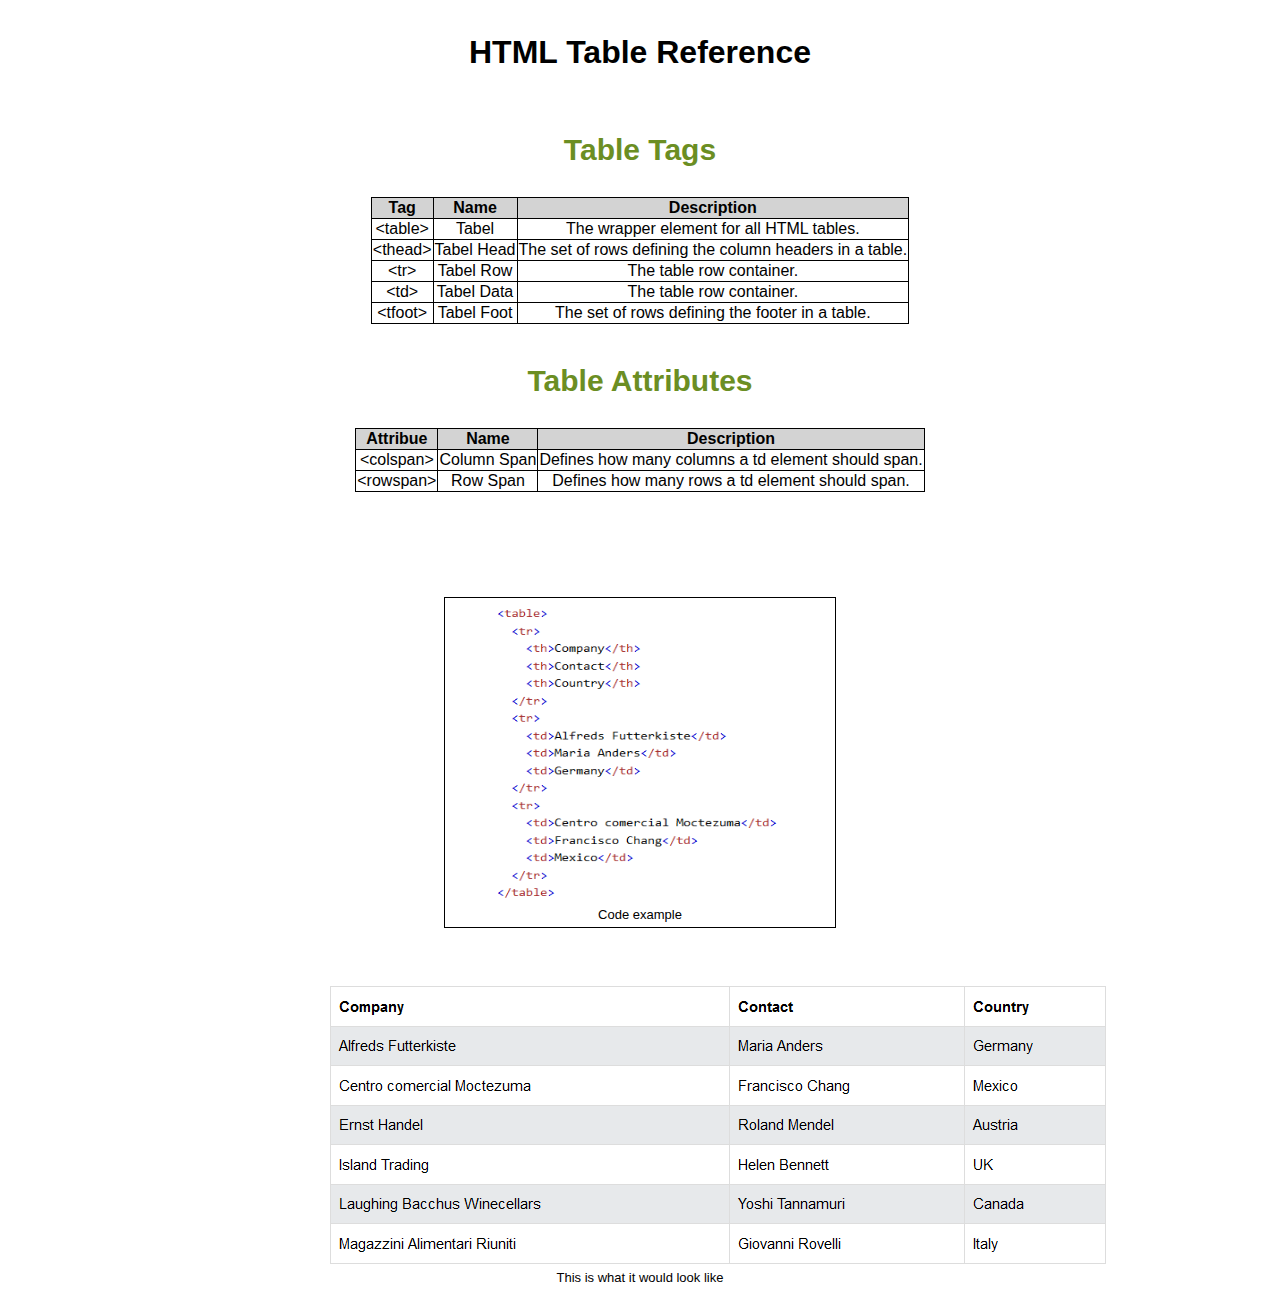
<file: cheatsheet/index.html>
<!DOCTYPE html>
<html lang="en">
<head>
  <link rel="stylesheet" href="styles.css">
  <meta charset="UTF-8">
  <meta http-equiv="X-UA-Compatible" content="IE=edge">
  <meta name="viewport" content="width=device-width, initial-scale=1.0">
  <title>HTML Table Reference</title>
</head>
<body>
  <div>
    <h1>HTML Table Reference</h1>
  </div>
  
  <div class="tableTags">
    <h3>Table Tags</h3>
    <table class="center">
      <tr class="topic">
        <th>Tag</th>
        <th>Name</th>
        <th>Description</th>
      </tr>
      <tr>
        <td class="ltgt">&lt;table&gt;</td>
        <td>Tabel</td>
        <td>The wrapper element for all HTML tables.</td>
      </tr>
      <tr>
        <td class="ltgt">&lt;thead&gt;</td>
        <td>Tabel Head</td>
        <td>The set of rows defining the column headers in a table.</td>
      </tr>
      <tr>
        <td class="ltgt">&lt;tr&gt;</td>
        <td>Tabel Row</td>
        <td>The table row container.</td>
      </tr>
      <tr>
        <td class="ltgt">&lt;td&gt;</td>
        <td>Tabel Data</td>
        <td>The table row container.</td>
      </tr>
      <tr>
        <td class="ltgt">&lt;tfoot&gt;</td>
        <td>Tabel Foot</td>
        <td>The set of rows defining the footer in a table.</td>
      </tr>
    </table>
  </div>
  <div class="tableAttributes">
    <h3>Table Attributes</h3>
    <table class="center">
      <tr class="topic">
        <th>Attribue</th>
        <th>Name</th>
        <th>Description</th>
      </tr>
      <tr>
        <td class="ltgt">&lt;colspan&gt;</td>
        <td>Column Span</td>
        <td>Defines how many columns a td element should span.</td>
      </tr>
      <tr>
        <td class="ltgt">&lt;rowspan&gt;</td>
        <td>Row Span</td>
        <td>Defines how many rows a td element should span.</td>
      </tr>
    </table>  
  </div>
  <div class="img">
    <img src="img/Zrzut ekranu 2022-12-01 200535.png" width="300" height="300">
    <figcaption>Code example</figcaption>
  </div>
  <div class="img2">
    <img src="img/Zrzut ekranu 2022-12-01 200551.png">
    <figcaption>This is what it would look like</figcaption>
  </div>
</body>
</html>
</file>
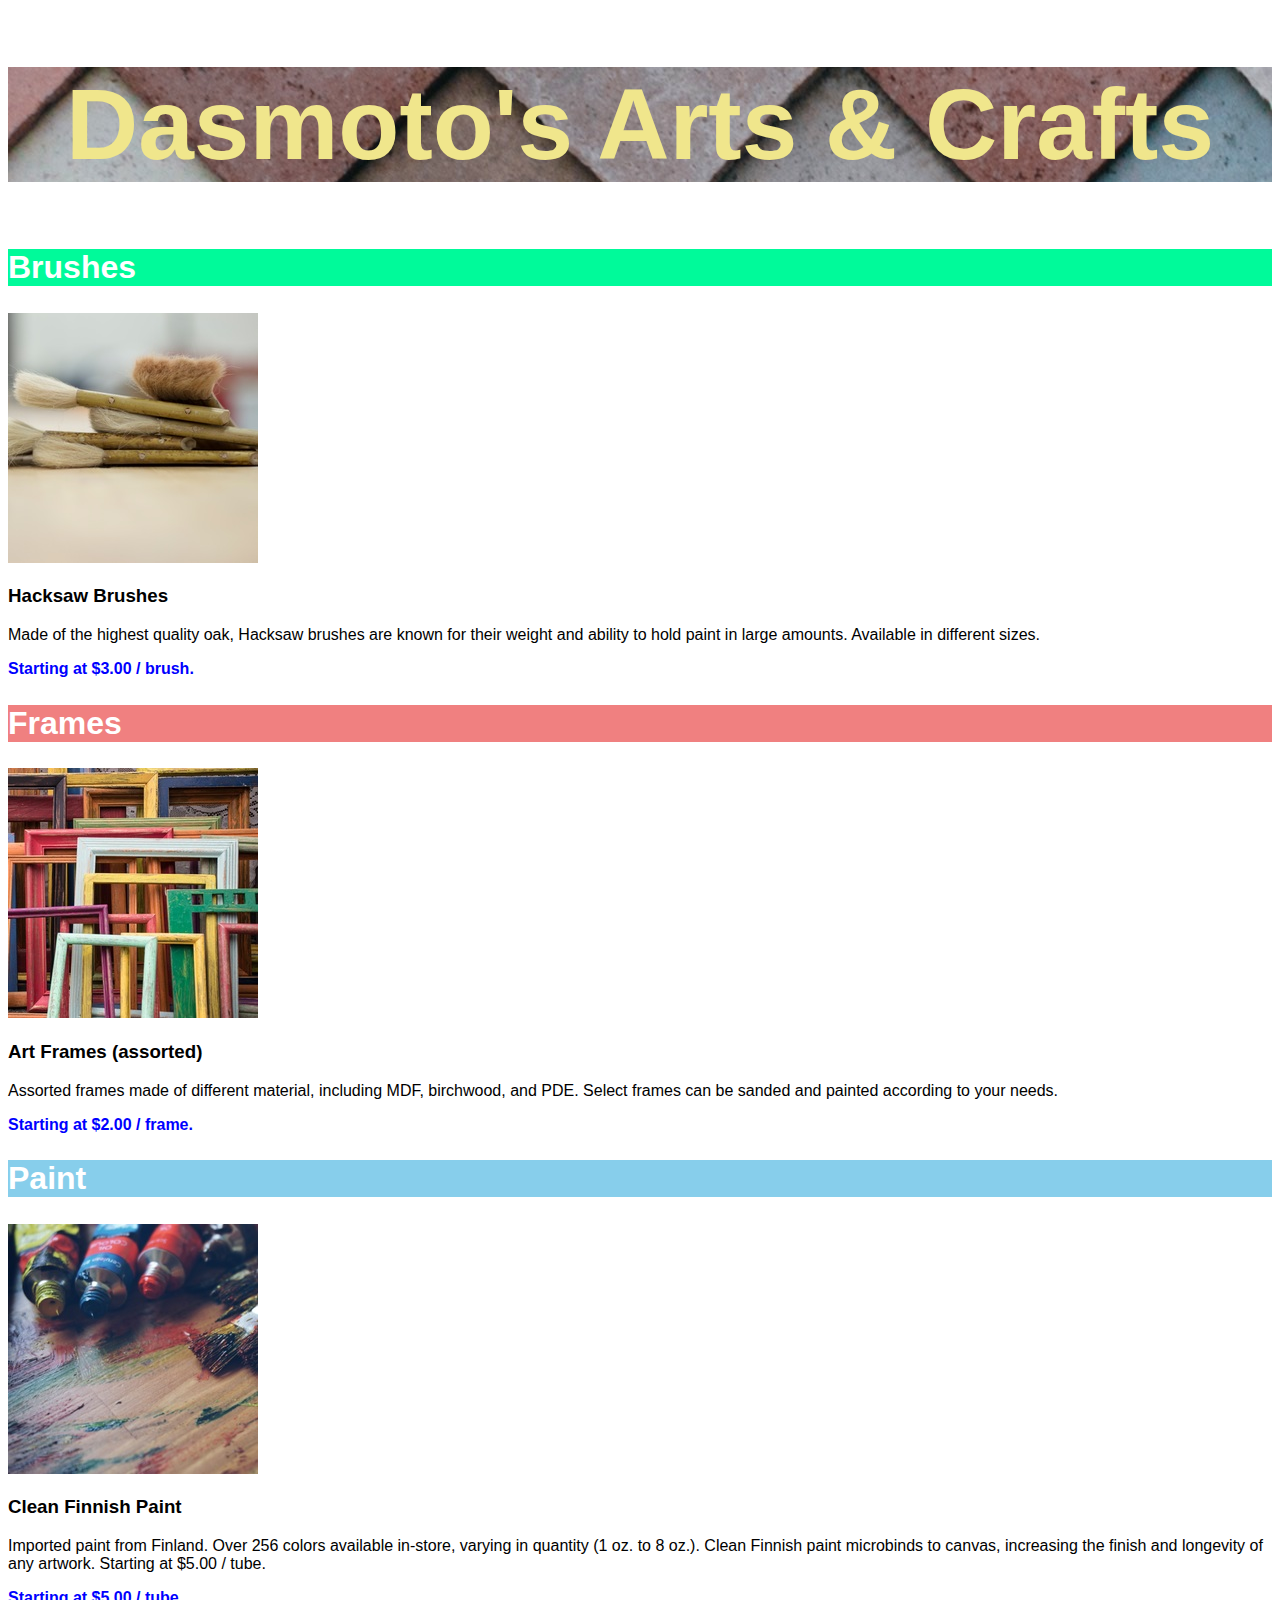
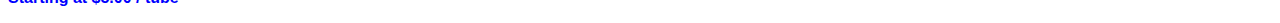
<file: Dosmoto's arts & craft/src/index.html>
<!DOCTYPE html>
<html lang="en">
<head>
  <title>Dasmoto's Arts & Crafts</title>
  <link rel="stylesheet" href="index.css">
  <meta charset="UTF-8">
  <meta http-equiv="X-UA-Compatible" content="IE=edge">
  <meta name="viewport" content="width=device-width, initial-scale=1.0">
  <title>Document</title>
</head>
<body>

      <h1>Dasmoto's Arts & Crafts</h1>

  <!-- Brushes -->
  <div>
    <h2 class="background_1">Brushes</h2>
    <img src="img/hacksaw.jpeg">
    <h3>Hacksaw Brushes</h3>
    <p>Made of the highest quality oak, Hacksaw brushes are known for their weight and ability to hold paint in large amounts. Available in different sizes. <p class="price">Starting at $3.00 / brush.</p></p>
  </div>
  <!-- Frames -->
    <div>
      <h2 class="background_2">Frames</h2>
      <img src="img/frames.jpeg">
      <h3>Art Frames (assorted)</h3>
      <p>Assorted frames made of different material, including MDF, birchwood, and PDE. Select frames can be sanded and painted according to your needs. <p class="price">Starting at $2.00 / frame.</p></p>
    </div>
    <!-- Paint -->
    <div>
      <h2 class="background_3">Paint</h2>
      <img src="img/finnish.jpeg">
      <h3>Clean Finnish Paint</h3>
      <p>Imported paint from Finland. Over 256 colors available in-store, varying in quantity (1 oz. to 8 oz.). Clean Finnish paint microbinds to canvas, increasing the finish and longevity of any artwork. Starting at $5.00 / tube.<p class="price">Starting at $5.00 / tube</p></p>
    </div>
</body>
</html>
</file>
<file: cheatsheet/styles.css>
*{
  font-family:Arial, Helvetica, sans-serif;
}

h3{
  color: olivedrab;
  font-size: 30px;
}

div{
  margin: auto;
  width: 50%;
  padding: 5px;
  text-align: center;
}

table, th, td{
  border: 1px solid;
  border-collapse: collapse;
  align-content: center;
}
h1 {
  text-align: center;
}
h3{
  text-align: center;
}

.topic{
  background-color: lightgray;
}

.img {
  margin-top: 100px;
  padding: 5px;
  border: 1px solid;
  box-sizing: content-box;
  width: 30%;
}

.img2{
  margin-top: 50px;
  padding: 5px;
  box-sizing: content-box;
  
}

.center{
  margin-left: auto;
  margin-right: auto;
}

figcaption{
  font-size: small;
  
}
</file>
<file: Dosmoto's arts & craft/src/index.css>
h1{
  background-image: url(img/pattern.jpeg);
  font-family: Arial, Helvetica, sans-serif;
  text-align: center;
  font-size: 100px;
  color: khaki;
}
.responsive {
  width: 100%;
  height: 200px;
}

.background_1 {
  background-color: mediumspringgreen;
}

.background_2 {
  background-color: lightcoral;
}
.background_3 {
  background-color:skyblue;
}

h2 {
  font-family: Arial, Helvetica, sans-serif;
  font-size: 32px;
  font-weight: bold;
  color: white;
}
h3 {
  font-weight: bold;
  font-family: Arial, Helvetica, sans-serif;
}
p {
  font-family: Arial, Helvetica, sans-serif;
}

.price {
  font-weight: bold;
  color: blue;
}
</file>
